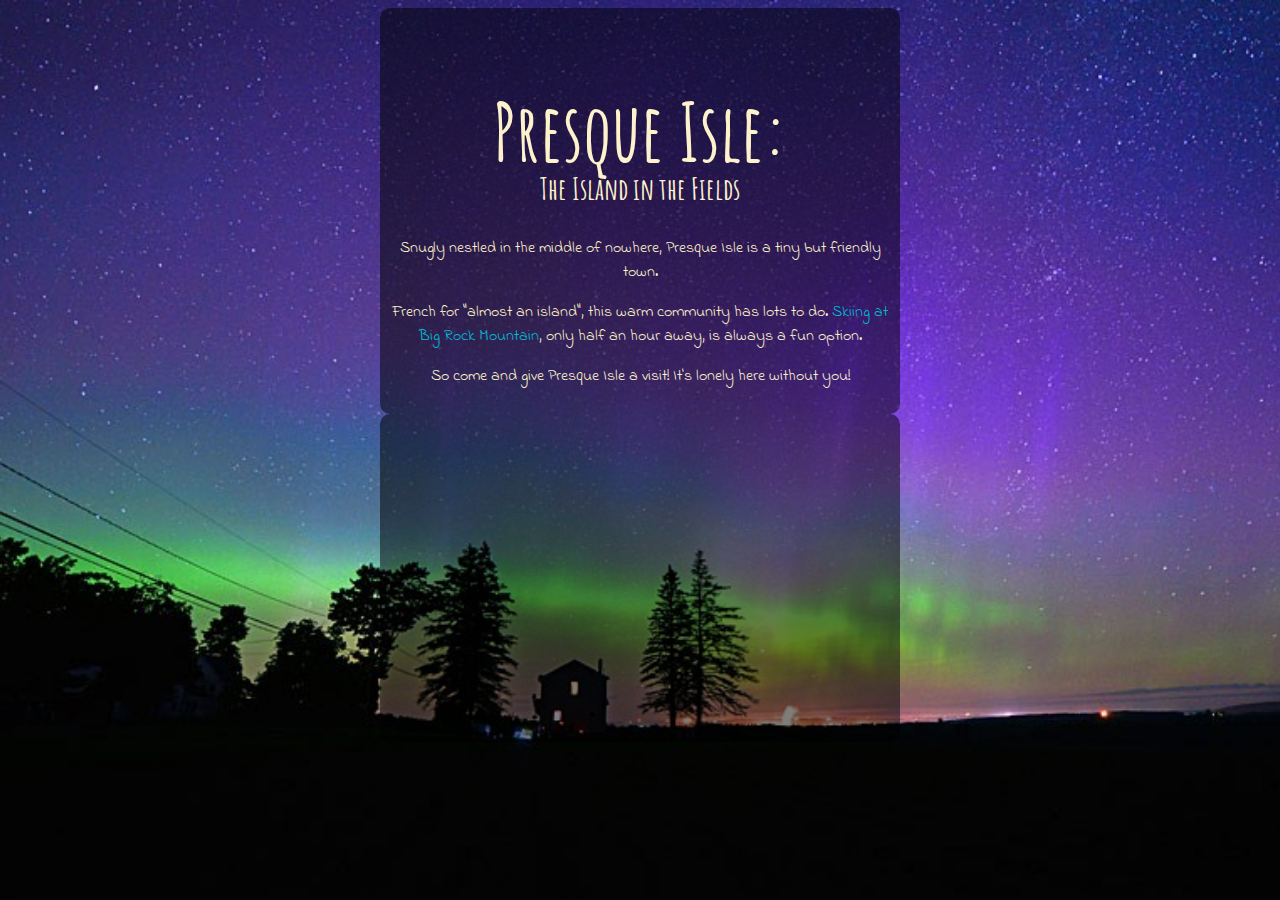
<file: index.html>
<!DOCTYPE html>
<html lang="en">
	<head>
		<meta charset="utf-8">

		<title>Presque Isle</title>

		<link rel="stylesheet" href="css/style.css">
		<link href='https://fonts.googleapis.com/css?family=Indie+Flower' rel='stylesheet' type='text/css'>
		<link href='https://fonts.googleapis.com/css?family=Amatic+SC' rel='stylesheet' type='text/css'>

	</head>

	<body>

		<div class="container">
			<!-- START HERE -->
			<h1>Presque Isle:</h1>
			<h2>The Island in the Fields</h2>

			<p>Snugly nestled in the middle of nowhere, Presque Isle is a tiny but friendly town.</p>

			<p>French for "almost an island", this warm community has lots to do. <a href="https://youtu.be/RQ-F9i1PYXA" target="_blank">Skiing at Big Rock Mountain</a>, only half an hour away, is always a fun option.</p>

			<p>So come and give Presque Isle a visit! It's lonely here without you!</p>

			<!-- END HERE -->
		</div><!-- .container -->

	<div class="container2">

		<iframe width="500" height="300" src="https://www.youtube.com/embed/RQ-F9i1PYXA" frameborder="0" allowfullscreen></iframe>

	</div>

	</body>
</html>
</file>
<file: css/style.css>
body {
  line-height: 1.5;
  color: #FEF2CC;
  font-family: 'Indie Flower';
  background: url('../images/POTD-AUROA_2936498k.jpg');
  /* Full Page Background Receipe */
  background-size: cover;
  background-position: center;
  background-attachment: fixed;
}

.container {
  width: 500px;
  margin: 0 auto;
  text-align: center;
  background: rgba(0,0,0,0.5);
  padding: 10px;
  border-radius: 10px;
}

.container2 {
  width: 500px;
  margin: 0 auto;
  background: rgba(0,0,0,0.5);
  padding: 10px;
  border-radius: 10px;
}

h1 {
  font-size: 80px;
  font-family: 'Amatic SC';
  margin-bottom: -50px;
}

h2 {
  font-size: 30px;
  font-family: 'Amatic SC';
}

a {
  color: #00BCD1;
  text-decoration: none;
}
</file>
